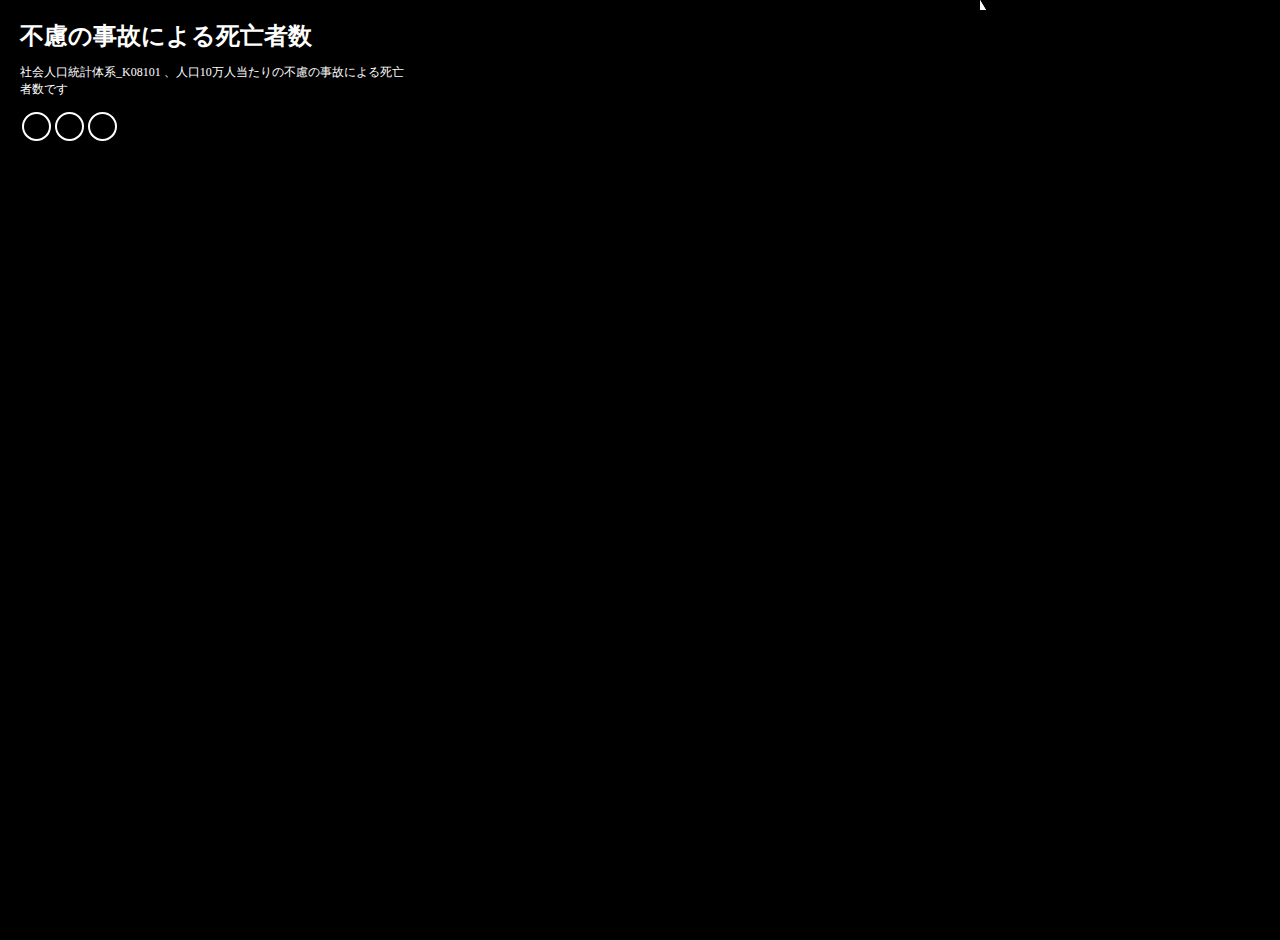
<file: view1.html>
<!DOCTYPE html>
<html>
<head>
<meta charset="UTF-8">
<meta name="viewport" content="width=device-width,initial-scale=1.0,user-scalable=no" />
<title>不慮の事故による死亡者数</title>
<script src="//code.jquery.com/jquery-2.1.4.min.js"></script>
<script src="view.js"></script>
<link rel="stylesheet" href="view.css" />
<script type="application/json">
{
  "title" : "不慮の事故による死亡者数",
  "description" : "社会人口統計体系_K08101 、人口10万人当たりの不慮の事故による死亡者数です",
  "indicator" : "_K08101",
  "range" : "0,20",
  "children" : [
{
  "dbpedia" : "東日本大震災",
  "hash" : "#岩手県&福島県&宮城県&2011"
},{
  "dbpedia" : "阪神・淡路大震災",
  "hash" : "#1995&兵庫県"
},{
  "dbpedia" : "長崎大水害",
  "hash" : "#1982&長崎県"
}
  ]
}
</script>
</head>
<body></body>
</html>
</file>
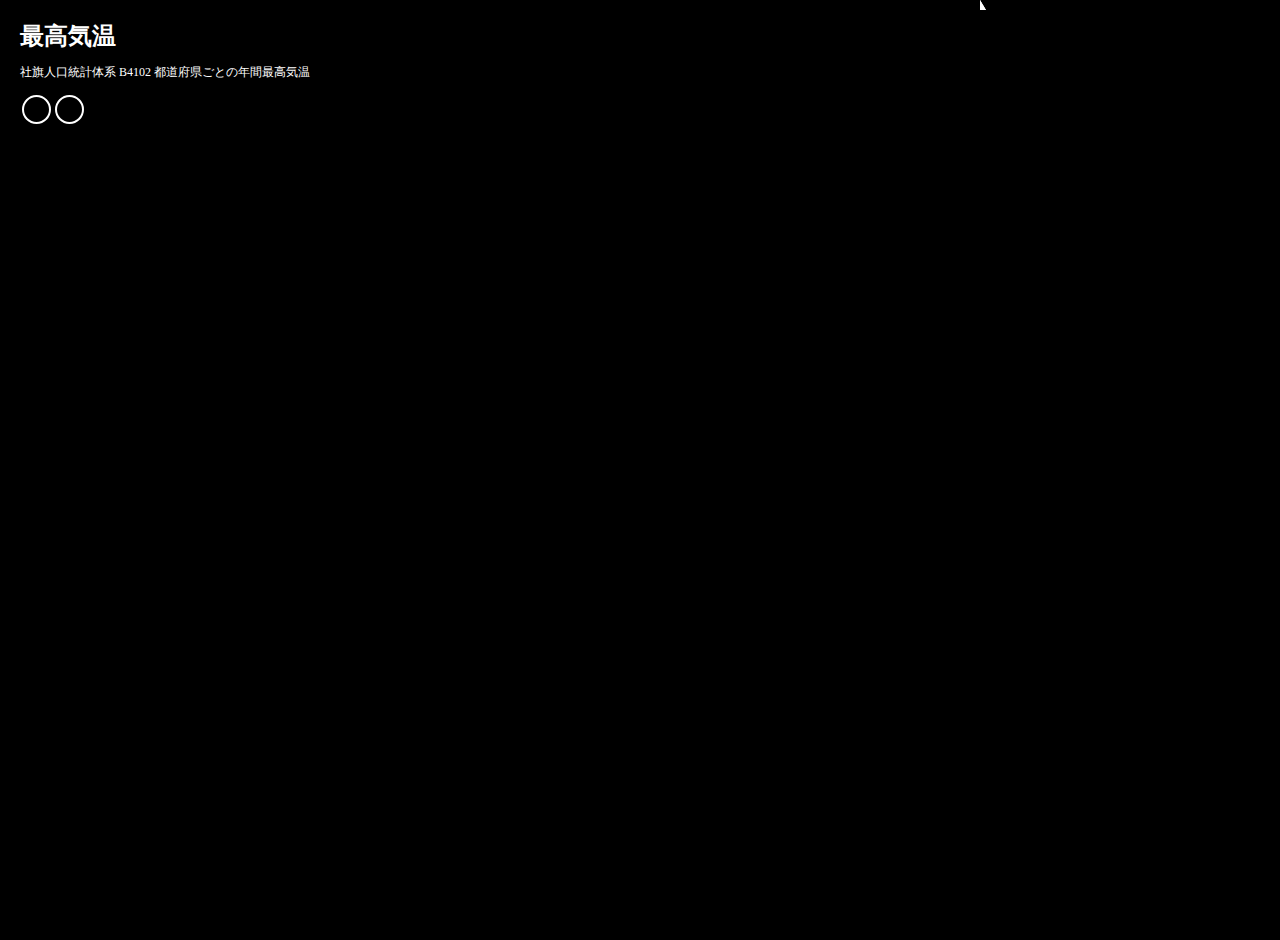
<file: view2.html>
<!DOCTYPE html>
<html>
<head>
<meta charset="UTF-8">
<meta name="viewport" content="width=device-width,initial-scale=1.0,user-scalable=no" />
<title>最高気温</title>
<script src="//code.jquery.com/jquery-2.1.4.min.js"></script>
<script src="view.js"></script>
<link rel="stylesheet" href="view.css" />
<script type="application/json">
{
  "title" : "最高気温",
  "description" : "社旗人口統計体系 B4102 都道府県ごとの年間最高気温",
  "indicator" : "B4102",
"range":"0,100",
  "children" : [
    {
      "dbpedia" : "冷夏",
      "hash" : "#1980&1993&2003&2009"
    },
    {
      "dbpedia" : "1993年米騒動",
      "hash" : "#1993"
    }
  ]
}
</script>
</head>
<body></body>
</html>
</file>
<file: view.css>
body {
  width: 100%;
  height: 100%;
  overflow: hidden;
  background: black;
  color: white;
}

a {
  color: inherit;
}

#menu {
  position: absolute;
  top: 0;
  left: 0;
  width: auto;
  max-width: 30%;
  overflow-y: auto;
  font-size: 9pt;
  padding: 20px;
  background: rgba(0, 0, 0, 0.5);
  height: 100%;
}

#menu img{max-width:100%;}

#main {
  position: absolute;
  top: 0;
  left: 0;
  width: 100%;
  height: 100%;
}

iframe {
  border: none;
  margin: 0;
  padding: 0;
}

h1, h2 {
  margin: 0;
  padding: 0;
}

div.cell {
  border-radius: 5px;
  padding: 5px;
  margin: 5px;
}

div.cell:hover {
  background: #444;
}

div.button {
  display: inline-block;
  width: 25px;
  height: 25px;
  background: black;
  border-radius: 25px;
  border: 2px solid white;
  margin: 2px;
  cursor: pointer;
}

div.button:hover {
  background: orange;
}
div.button:active {
  background: brown;
}

div.button.on {
  background: white;
}
</file>
